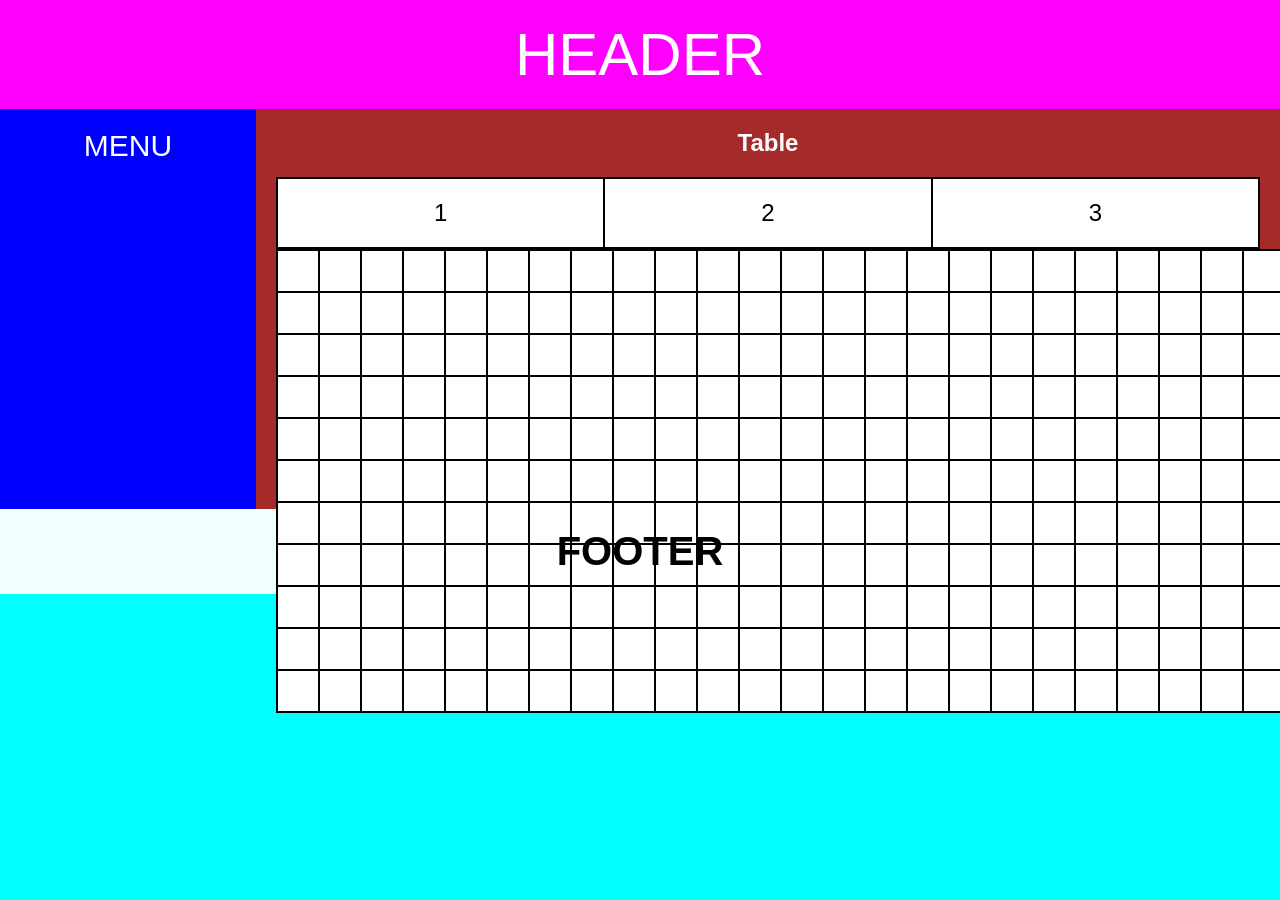
<file: newlayout.html>
<!DOCTYPE html>
<html lang="en">
<head>
    <meta charset="UTF-8">
    <meta name="viewport" content="width=device-width, initial-scale=1.0">
    <title>Document</title>
    <link rel="stylesheet" href="CSS/style.css">
</head>
<body>
    
        <header> HEADER </header>
        <nav> MENU </nav>
        <article>
            <h2>Table</h2>
            <table border="1">
                <tr>
                    <td> 1 </td>
                    <td> 2 </td>
                    <td> 3 </td>
                </tr>
            </table> 
            <table>
                <tr>
                    <td></td>
                    <td></td>
                    <td></td>
                    <td></td>
                    <td></td>
                    <td></td>
                    <td></td>
                    <td></td>
                    <td></td>
                    <td></td>
                    <td></td>
                    <td></td>
                    <td></td>
                    <td></td>
                    <td></td>
                    <td></td>
                    <td></td>
                    <td></td>
                    <td></td>
                    <td></td>
                    <td></td>
                    <td></td>
                    <td></td>
                    <td></td>
                    <td></td>
                    <td></td>
                    <td></td>
                    <td></td>
                    <td></td>
                    <td></td>
                    <td></td>
                    <td></td>
                    <td></td>
                    <td></td>
                    <td></td>
                    <td></td>
                    <td></td>
                    <td></td>
                    <td></td>
                    <td></td>
                    <td></td>
                    <td></td>
                    <td></td>
                    <td></td>
                    <td></td>
                    <td></td>
                    <td></td>
                    <td></td>
                    <td></td>
                    <td></td>
                    <td></td>
                    <td></td>
                    <td></td>
                    <td></td>
                    <td></td>
                    <td></td>
                    <td></td>
                    <td></td>
                    <td></td>
                    <td></td>
                    <td></td>
                    <td></td>
                    <td></td>
                    <td></td>
                    <td></td>
                    <td></td>
                    <td></td>
                    <td></td>
                    <td></td>
                    <td></td>
                    <td></td>
                    <td></td>
                    <td></td>
                    <td></td>
                    <td></td>
                    <td></td>
                    <td></td>
                    <td></td>
                    <td></td>
                    <td></td>
                    <td></td>
                    <td></td>
                    <td></td>
                    <td></td>
                    <td></td>
                    <td></td>
                    <td></td>
                    <td></td>
                    <td></td>
                    <td></td>
                </tr>
                <tr>
                    <td></td>
                    <td></td>
                    <td></td>
                    <td></td>
                    <td></td>
                    <td></td>
                    <td></td>
                    <td></td>
                    <td></td>
                    <td></td>
                    <td></td>
                    <td></td>
                    <td></td>
                    <td></td>
                    <td></td>
                    <td></td>
                    <td></td>
                    <td></td>
                    <td></td>
                    <td></td>
                    <td></td>
                    <td></td>
                    <td></td>
                    <td></td>
                    <td></td>
                    <td></td>
                    <td></td>
                    <td></td>
                    <td></td>
                    <td></td>
                    <td></td>
                    <td></td>
                    <td></td>
                    <td></td>
                    <td></td>
                    <td></td>
                    <td></td>
                    <td></td>
                    <td></td>
                    <td></td>
                    <td></td>
                    <td></td>
                    <td></td>
                    <td></td>
                    <td></td>
                    <td></td>
                    <td></td>
                    <td></td>
                    <td></td>
                    <td></td>
                    <td></td>
                    <td></td>
                    <td></td>
                    <td></td>
                    <td></td>
                    <td></td>
                    <td></td>
                    <td></td>
                    <td></td>
                    <td></td>
                    <td></td>
                    <td></td>
                    <td></td>
                    <td></td>
                    <td></td>
                    <td></td>
                    <td></td>
                    <td></td>
                    <td></td>
                    <td></td>
                    <td></td>
                    <td></td>
                    <td></td>
                    <td></td>
                    <td></td>
                    <td></td>
                    <td></td>
                    <td></td>
                    <td></td>
                    <td></td>
                    <td></td>
                    <td></td>
                    <td></td>
                    <td></td>
                    <td></td>
                    <td></td>
                    <td></td>
                    <td></td>
                    <td></td>
                    <td></td>
                </tr>
                <tr>
                    <td></td>
                    <td></td>
                    <td></td>
                    <td></td>
                    <td></td>
                    <td></td>
                    <td></td>
                    <td></td>
                    <td></td>
                    <td></td>
                    <td></td>
                    <td></td>
                    <td></td>
                    <td></td>
                    <td></td>
                    <td></td>
                    <td></td>
                    <td></td>
                    <td></td>
                    <td></td>
                    <td></td>
                    <td></td>
                    <td></td>
                    <td></td>
                    <td></td>
                    <td></td>
                    <td></td>
                    <td></td>
                    <td></td>
                    <td></td>
                    <td></td>
                    <td></td>
                    <td></td>
                    <td></td>
                    <td></td>
                    <td></td>
                    <td></td>
                    <td></td>
                    <td></td>
                    <td></td>
                    <td></td>
                    <td></td>
                    <td></td>
                    <td></td>
                    <td></td>
                    <td></td>
                    <td></td>
                    <td></td>
                    <td></td>
                    <td></td>
                    <td></td>
                    <td></td>
                    <td></td>
                    <td></td>
                    <td></td>
                    <td></td>
                    <td></td>
                    <td></td>
                    <td></td>
                    <td></td>
                    <td></td>
                    <td></td>
                    <td></td>
                    <td></td>
                    <td></td>
                    <td></td>
                    <td></td>
                    <td></td>
                    <td></td>
                    <td></td>
                    <td></td>
                    <td></td>
                    <td></td>
                    <td></td>
                    <td></td>
                    <td></td>
                    <td></td>
                    <td></td>
                    <td></td>
                    <td></td>
                    <td></td>
                    <td></td>
                    <td></td>
                    <td></td>
                    <td></td>
                    <td></td>
                    <td></td>
                    <td></td>
                    <td></td>
                    <td></td>
                </tr>
                <tr>
                    <td></td>
                    <td></td>
                    <td></td>
                    <td></td>
                    <td></td>
                    <td></td>
                    <td></td>
                    <td></td>
                    <td></td>
                    <td></td>
                    <td></td>
                    <td></td>
                    <td></td>
                    <td></td>
                    <td></td>
                    <td></td>
                    <td></td>
                    <td></td>
                    <td></td>
                    <td></td>
                    <td></td>
                    <td></td>
                    <td></td>
                    <td></td>
                    <td></td>
                    <td></td>
                    <td></td>
                    <td></td>
                    <td></td>
                    <td></td>
                    <td></td>
                    <td></td>
                    <td></td>
                    <td></td>
                    <td></td>
                    <td></td>
                    <td></td>
                    <td></td>
                    <td></td>
                    <td></td>
                    <td></td>
                    <td></td>
                    <td></td>
                    <td></td>
                    <td></td>
                    <td></td>
                    <td></td>
                    <td></td>
                    <td></td>
                    <td></td>
                    <td></td>
                    <td></td>
                    <td></td>
                    <td></td>
                    <td></td>
                    <td></td>
                    <td></td>
                    <td></td>
                    <td></td>
                    <td></td>
                    <td></td>
                    <td></td>
                    <td></td>
                    <td></td>
                    <td></td>
                    <td></td>
                    <td></td>
                    <td></td>
                    <td></td>
                    <td></td>
                    <td></td>
                    <td></td>
                    <td></td>
                    <td></td>
                    <td></td>
                    <td></td>
                    <td></td>
                    <td></td>
                    <td></td>
                    <td></td>
                    <td></td>
                    <td></td>
                    <td></td>
                    <td></td>
                    <td></td>
                    <td></td>
                    <td></td>
                    <td></td>
                    <td></td>
                    <td></td>
                </tr>
                <tr>
                    <td></td>
                    <td></td>
                    <td></td>
                    <td></td>
                    <td></td>
                    <td></td>
                    <td></td>
                    <td></td>
                    <td></td>
                    <td></td>
                    <td></td>
                    <td></td>
                    <td></td>
                    <td></td>
                    <td></td>
                    <td></td>
                    <td></td>
                    <td></td>
                    <td></td>
                    <td></td>
                    <td></td>
                    <td></td>
                    <td></td>
                    <td></td>
                    <td></td>
                    <td></td>
                    <td></td>
                    <td></td>
                    <td></td>
                    <td></td>
                    <td></td>
                    <td></td>
                    <td></td>
                    <td></td>
                    <td></td>
                    <td></td>
                    <td></td>
                    <td></td>
                    <td></td>
                    <td></td>
                    <td></td>
                    <td></td>
                    <td></td>
                    <td></td>
                    <td></td>
                    <td></td>
                    <td></td>
                    <td></td>
                    <td></td>
                    <td></td>
                    <td></td>
                    <td></td>
                    <td></td>
                    <td></td>
                    <td></td>
                    <td></td>
                    <td></td>
                    <td></td>
                    <td></td>
                    <td></td>
                    <td></td>
                    <td></td>
                    <td></td>
                    <td></td>
                    <td></td>
                    <td></td>
                    <td></td>
                    <td></td>
                    <td></td>
                    <td></td>
                    <td></td>
                    <td></td>
                    <td></td>
                    <td></td>
                    <td></td>
                    <td></td>
                    <td></td>
                    <td></td>
                    <td></td>
                    <td></td>
                    <td></td>
                    <td></td>
                    <td></td>
                    <td></td>
                    <td></td>
                    <td></td>
                    <td></td>
                    <td></td>
                    <td></td>
                    <td></td>
                </tr>
                <tr>
                    <td></td>
                    <td></td>
                    <td></td>
                    <td></td>
                    <td></td>
                    <td></td>
                    <td></td>
                    <td></td>
                    <td></td>
                    <td></td>
                    <td></td>
                    <td></td>
                    <td></td>
                    <td></td>
                    <td></td>
                    <td></td>
                    <td></td>
                    <td></td>
                    <td></td>
                    <td></td>
                    <td></td>
                    <td></td>
                    <td></td>
                    <td></td>
                    <td></td>
                    <td></td>
                    <td></td>
                    <td></td>
                    <td></td>
                    <td></td>
                    <td></td>
                    <td></td>
                    <td></td>
                    <td></td>
                    <td></td>
                    <td></td>
                    <td></td>
                    <td></td>
                    <td></td>
                    <td></td>
                    <td></td>
                    <td></td>
                    <td></td>
                    <td></td>
                    <td></td>
                    <td></td>
                    <td></td>
                    <td></td>
                    <td></td>
                    <td></td>
                    <td></td>
                    <td></td>
                    <td></td>
                    <td></td>
                    <td></td>
                    <td></td>
                    <td></td>
                    <td></td>
                    <td></td>
                    <td></td>
                    <td></td>
                    <td></td>
                    <td></td>
                    <td></td>
                    <td></td>
                    <td></td>
                    <td></td>
                    <td></td>
                    <td></td>
                    <td></td>
                    <td></td>
                    <td></td>
                    <td></td>
                    <td></td>
                    <td></td>
                    <td></td>
                    <td></td>
                    <td></td>
                    <td></td>
                    <td></td>
                    <td></td>
                    <td></td>
                    <td></td>
                    <td></td>
                    <td></td>
                    <td></td>
                    <td></td>
                    <td></td>
                    <td></td>
                    <td></td>
                </tr>
                <tr>
                    <td></td>
                    <td></td>
                    <td></td>
                    <td></td>
                    <td></td>
                    <td></td>
                    <td></td>
                    <td></td>
                    <td></td>
                    <td></td>
                    <td></td>
                    <td></td>
                    <td></td>
                    <td></td>
                    <td></td>
                    <td></td>
                    <td></td>
                    <td></td>
                    <td></td>
                    <td></td>
                    <td></td>
                    <td></td>
                    <td></td>
                    <td></td>
                    <td></td>
                    <td></td>
                    <td></td>
                    <td></td>
                    <td></td>
                    <td></td>
                    <td></td>
                    <td></td>
                    <td></td>
                    <td></td>
                    <td></td>
                    <td></td>
                    <td></td>
                    <td></td>
                    <td></td>
                    <td></td>
                    <td></td>
                    <td></td>
                    <td></td>
                    <td></td>
                    <td></td>
                    <td></td>
                    <td></td>
                    <td></td>
                    <td></td>
                    <td></td>
                    <td></td>
                    <td></td>
                    <td></td>
                    <td></td>
                    <td></td>
                    <td></td>
                    <td></td>
                    <td></td>
                    <td></td>
                    <td></td>
                    <td></td>
                    <td></td>
                    <td></td>
                    <td></td>
                    <td></td>
                    <td></td>
                    <td></td>
                    <td></td>
                    <td></td>
                    <td></td>
                    <td></td>
                    <td></td>
                    <td></td>
                    <td></td>
                    <td></td>
                    <td></td>
                    <td></td>
                    <td></td>
                    <td></td>
                    <td></td>
                    <td></td>
                    <td></td>
                    <td></td>
                    <td></td>
                    <td></td>
                    <td></td>
                    <td></td>
                    <td></td>
                    <td></td>
                    <td></td>
                </tr>
                <tr>
                    <td></td>
                    <td></td>
                    <td></td>
                    <td></td>
                    <td></td>
                    <td></td>
                    <td></td>
                    <td></td>
                    <td></td>
                    <td></td>
                    <td></td>
                    <td></td>
                    <td></td>
                    <td></td>
                    <td></td>
                    <td></td>
                    <td></td>
                    <td></td>
                    <td></td>
                    <td></td>
                    <td></td>
                    <td></td>
                    <td></td>
                    <td></td>
                    <td></td>
                    <td></td>
                    <td></td>
                    <td></td>
                    <td></td>
                    <td></td>
                    <td></td>
                    <td></td>
                    <td></td>
                    <td></td>
                    <td></td>
                    <td></td>
                    <td></td>
                    <td></td>
                    <td></td>
                    <td></td>
                    <td></td>
                    <td></td>
                    <td></td>
                    <td></td>
                    <td></td>
                    <td></td>
                    <td></td>
                    <td></td>
                    <td></td>
                    <td></td>
                    <td></td>
                    <td></td>
                    <td></td>
                    <td></td>
                    <td></td>
                    <td></td>
                    <td></td>
                    <td></td>
                    <td></td>
                    <td></td>
                    <td></td>
                    <td></td>
                    <td></td>
                    <td></td>
                    <td></td>
                    <td></td>
                    <td></td>
                    <td></td>
                    <td></td>
                    <td></td>
                    <td></td>
                    <td></td>
                    <td></td>
                    <td></td>
                    <td></td>
                    <td></td>
                    <td></td>
                    <td></td>
                    <td></td>
                    <td></td>
                    <td></td>
                    <td></td>
                    <td></td>
                    <td></td>
                    <td></td>
                    <td></td>
                    <td></td>
                    <td></td>
                    <td></td>
                    <td></td>
                </tr>
                <tr>
                    <td></td>
                    <td></td>
                    <td></td>
                    <td></td>
                    <td></td>
                    <td></td>
                    <td></td>
                    <td></td>
                    <td></td>
                    <td></td>
                    <td></td>
                    <td></td>
                    <td></td>
                    <td></td>
                    <td></td>
                    <td></td>
                    <td></td>
                    <td></td>
                    <td></td>
                    <td></td>
                    <td></td>
                    <td></td>
                    <td></td>
                    <td></td>
                    <td></td>
                    <td></td>
                    <td></td>
                    <td></td>
                    <td></td>
                    <td></td>
                    <td></td>
                    <td></td>
                    <td></td>
                    <td></td>
                    <td></td>
                    <td></td>
                    <td></td>
                    <td></td>
                    <td></td>
                    <td></td>
                    <td></td>
                    <td></td>
                    <td></td>
                    <td></td>
                    <td></td>
                    <td></td>
                    <td></td>
                    <td></td>
                    <td></td>
                    <td></td>
                    <td></td>
                    <td></td>
                    <td></td>
                    <td></td>
                    <td></td>
                    <td></td>
                    <td></td>
                    <td></td>
                    <td></td>
                    <td></td>
                    <td></td>
                    <td></td>
                    <td></td>
                    <td></td>
                    <td></td>
                    <td></td>
                    <td></td>
                    <td></td>
                    <td></td>
                    <td></td>
                    <td></td>
                    <td></td>
                    <td></td>
                    <td></td>
                    <td></td>
                    <td></td>
                    <td></td>
                    <td></td>
                    <td></td>
                    <td></td>
                    <td></td>
                    <td></td>
                    <td></td>
                    <td></td>
                    <td></td>
                    <td></td>
                    <td></td>
                    <td></td>
                    <td></td>
                    <td></td>
                </tr>
                <tr>
                    <td></td>
                    <td></td>
                    <td></td>
                    <td></td>
                    <td></td>
                    <td></td>
                    <td></td>
                    <td></td>
                    <td></td>
                    <td></td>
                    <td></td>
                    <td></td>
                    <td></td>
                    <td></td>
                    <td></td>
                    <td></td>
                    <td></td>
                    <td></td>
                    <td></td>
                    <td></td>
                    <td></td>
                    <td></td>
                    <td></td>
                    <td></td>
                    <td></td>
                    <td></td>
                    <td></td>
                    <td></td>
                    <td></td>
                    <td></td>
                    <td></td>
                    <td></td>
                    <td></td>
                    <td></td>
                    <td></td>
                    <td></td>
                    <td></td>
                    <td></td>
                    <td></td>
                    <td></td>
                    <td></td>
                    <td></td>
                    <td></td>
                    <td></td>
                    <td></td>
                    <td></td>
                    <td></td>
                    <td></td>
                    <td></td>
                    <td></td>
                    <td></td>
                    <td></td>
                    <td></td>
                    <td></td>
                    <td></td>
                    <td></td>
                    <td></td>
                    <td></td>
                    <td></td>
                    <td></td>
                    <td></td>
                    <td></td>
                    <td></td>
                    <td></td>
                    <td></td>
                    <td></td>
                    <td></td>
                    <td></td>
                    <td></td>
                    <td></td>
                    <td></td>
                    <td></td>
                    <td></td>
                    <td></td>
                    <td></td>
                    <td></td>
                    <td></td>
                    <td></td>
                    <td></td>
                    <td></td>
                    <td></td>
                    <td></td>
                    <td></td>
                    <td></td>
                    <td></td>
                    <td></td>
                    <td></td>
                    <td></td>
                    <td></td>
                    <td></td>
                </tr>
                <tr>
                    <td></td>
                    <td></td>
                    <td></td>
                    <td></td>
                    <td></td>
                    <td></td>
                    <td></td>
                    <td></td>
                    <td></td>
                    <td></td>
                    <td></td>
                    <td></td>
                    <td></td>
                    <td></td>
                    <td></td>
                    <td></td>
                    <td></td>
                    <td></td>
                    <td></td>
                    <td></td>
                    <td></td>
                    <td></td>
                    <td></td>
                    <td></td>
                    <td></td>
                    <td></td>
                    <td></td>
                    <td></td>
                    <td></td>
                    <td></td>
                    <td></td>
                    <td></td>
                    <td></td>
                    <td></td>
                    <td></td>
                    <td></td>
                    <td></td>
                    <td></td>
                    <td></td>
                    <td></td>
                    <td></td>
                    <td></td>
                    <td></td>
                    <td></td>
                    <td></td>
                    <td></td>
                    <td></td>
                    <td></td>
                    <td></td>
                    <td></td>
                    <td></td>
                    <td></td>
                    <td></td>
                    <td></td>
                    <td></td>
                    <td></td>
                    <td></td>
                    <td></td>
                    <td></td>
                    <td></td>
                    <td></td>
                    <td></td>
                    <td></td>
                    <td></td>
                    <td></td>
                    <td></td>
                    <td></td>
                    <td></td>
                    <td></td>
                    <td></td>
                    <td></td>
                    <td></td>
                    <td></td>
                    <td></td>
                    <td></td>
                    <td></td>
                    <td></td>
                    <td></td>
                    <td></td>
                    <td></td>
                    <td></td>
                    <td></td>
                    <td></td>
                    <td></td>
                    <td></td>
                    <td></td>
                    <td></td>
                    <td></td>
                    <td></td>
                    <td></td>
                </tr>
            </table>
        </article>
        <footer> FOOTER </footer>
    
</body>
</html>
</file>
<file: CSS/style.css>
* {
    box-sizing: border-box;
    margin: 0;
    padding: 0;
}

body {
    background-color: aqua;
    font-family: 'Segoe UI', Tahoma, Geneva, Verdana, sans-serif;
}

/* Header */
header {
    background-color: magenta;
    color: white;
    text-align: center;
    font-size: 60px;
    padding: 20px;
}

/* Clear floats */
section::after {
    content: "";
    display: table;
    clear: both;
}

/* Navigation */
nav {
    float: left;
    width: 20%;
    height: 400px;
    background-color: blue;
    color: white;
    padding: 20px;
    font-size: 30px;
    text-align: center;
}

/* Article */
article {
    float: left;
    width: 80%;
    height: 400px;
    background-color: brown;
    color: white;
    padding: 20px;
}

article h2 {
    text-align: center;
    margin-bottom: 20px;
}

/* Table */
table {
    width: 100%;
    border-collapse: collapse;
    background-color: white;
    color: black;
}

table td {
    border: 2px solid black;
    text-align: center;
    padding: 20px;
    font-size: 24px;
}

/* Footer */
footer {
    clear: both;
    background-color: azure;
    text-align: center;
    padding: 20px;
    font-size: 40px;
    font-weight: bold;
}

/* Responsive */
@media (max-width: 600px) {
    nav,
    article {
        width: 100%;
        float: none;
        height: auto;
    }

    header {
        font-size: 40px;
    }

    footer {
        font-size: 28px;
    }

    table td {
        font-size: 18px;
        padding: 15px;
    }
}
</file>
